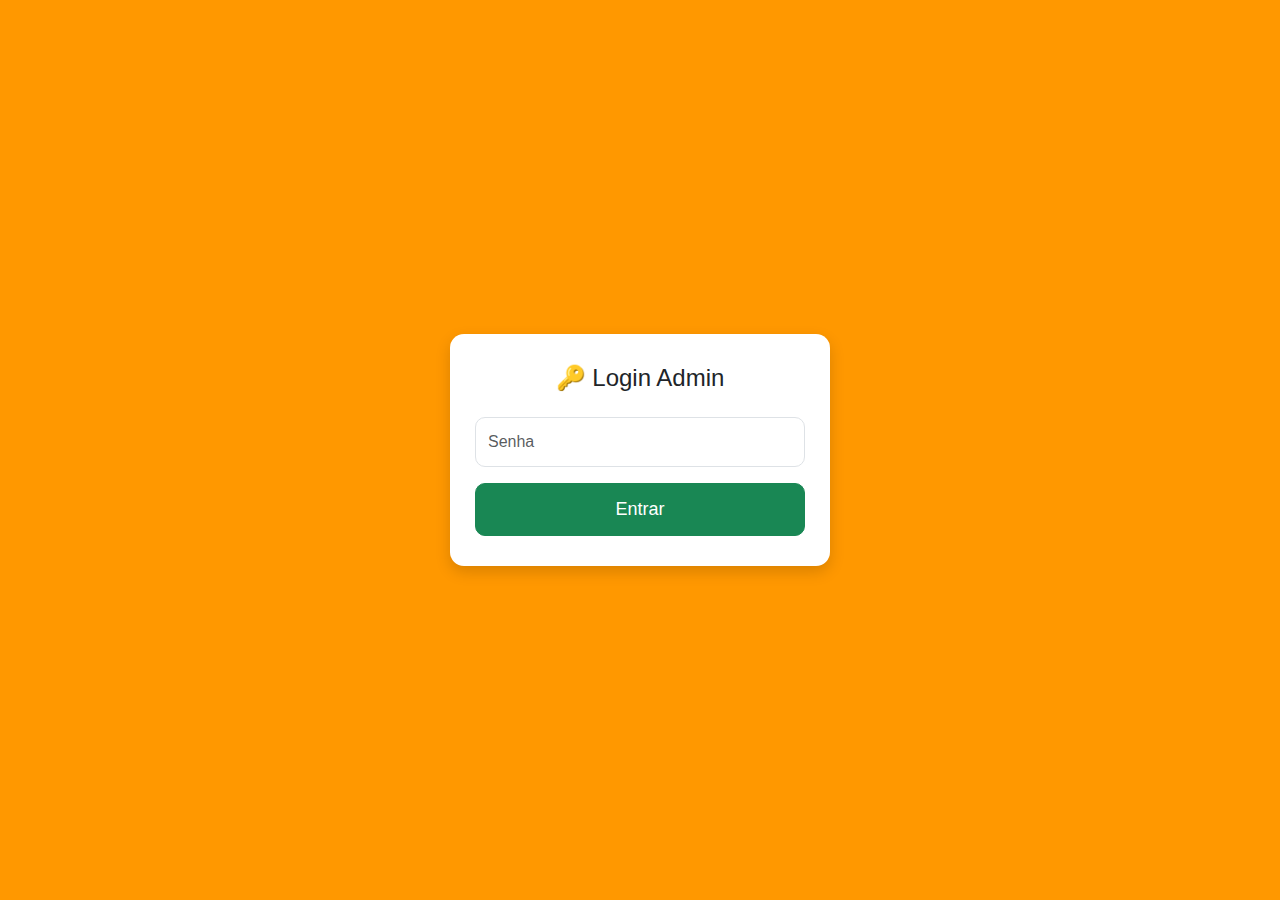
<file: templates/login.html>
<!DOCTYPE html>
<html lang="pt-br">
<head>
    <meta charset="UTF-8">
    <title>Login - Admin</title>
    <!-- Bootstrap -->
    <link href="https://cdn.jsdelivr.net/npm/bootstrap@5.3.2/dist/css/bootstrap.min.css" rel="stylesheet">
    <style>
        body, html {
            height: 100%;
            margin: 0;
            font-family: Arial, sans-serif;
        }
        .login-container {
            height: 100%;
            display: flex;
            justify-content: center;
            align-items: center;
            background: #ff9800;
            padding: 15px; /* espaço nas laterais em mobile */
        }
        .login-card {
            width: 100%;
            max-width: 380px; /* bom para celular e tablet */
            padding: 30px 25px;
            border-radius: 14px;
            background: #fff;
            box-shadow: 0 6px 15px rgba(0,0,0,0.15);
        }
        .login-card h2 {
            text-align: center;
            margin-bottom: 25px;
            font-size: 24px;
        }
        .login-card input {
            height: 50px;
            font-size: 16px;
            border-radius: 10px;
        }
        .btn-login {
            width: 100%;
            padding: 12px;
            font-size: 18px;
            border-radius: 10px;
        }

        @media (max-width: 400px) {
            .login-card {
                padding: 25px 20px;
            }
            .login-card h2 {
                font-size: 22px;
            }
            .login-card input {
                font-size: 15px;
            }
            .btn-login {
                font-size: 16px;
            }
        }
    </style>
</head>
<body>

<div class="login-container">
    <div class="login-card">
        <h2>🔑 Login Admin</h2>
        <form method="POST" action="/admin/login">
            <div class="mb-3">
                <input type="password" name="senha" class="form-control" placeholder="Senha" required>
            </div>
            <button type="submit" class="btn btn-success btn-login">Entrar</button>
        </form>
    </div>
</div>

</body>
</html>
</file>
